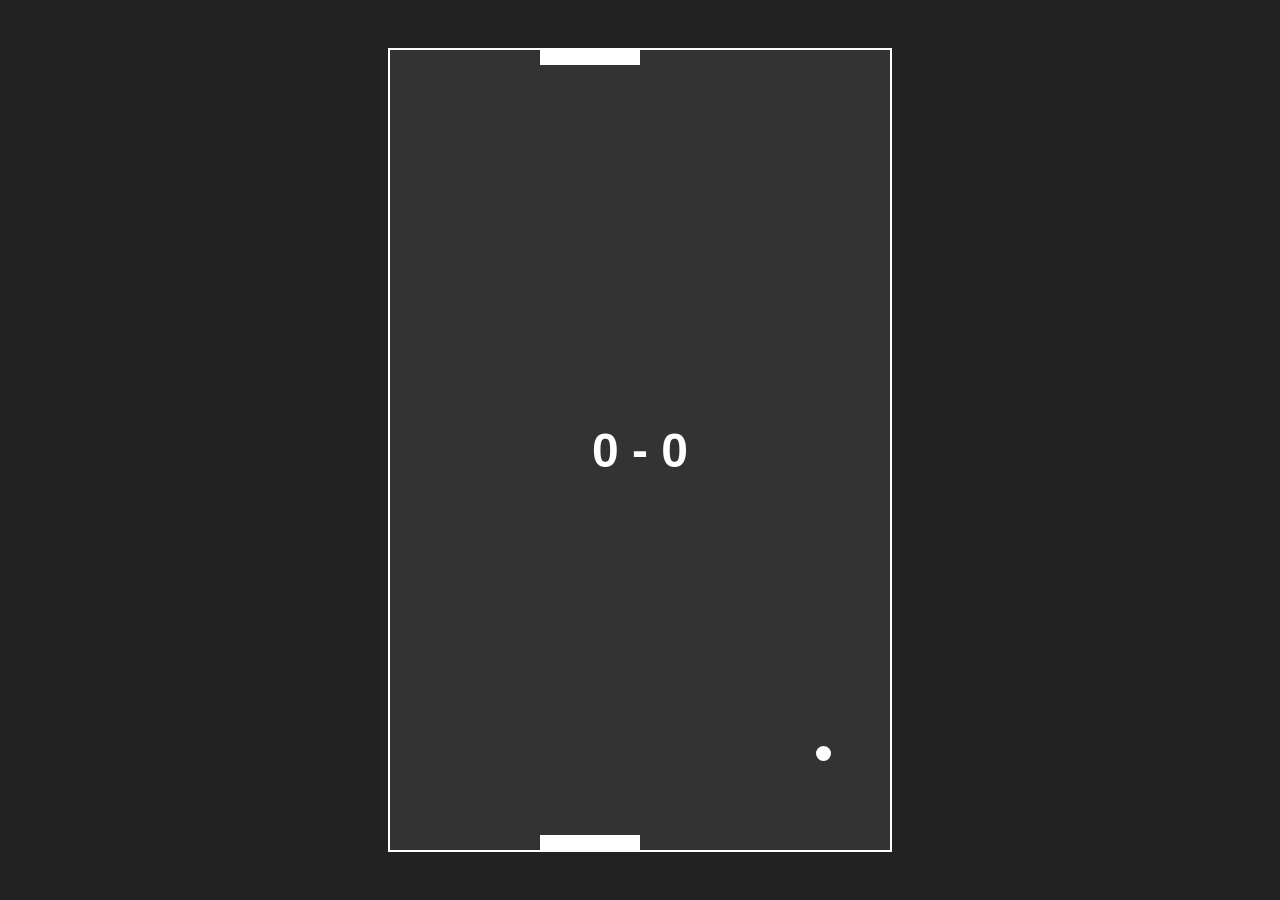
<file: POOI-DEMOS/M1/Pong/index.html>
<!DOCTYPE html>
<html lang="en">

<head>
    <meta charset="UTF-8">
    <meta name="viewport" content="width=device-width, initial-scale=1.0">
    <title>Pong Game</title>
    <link rel="stylesheet" href="styles.css">
</head>

<body>
    <div id="game-container">
        <div id="ball"></div>
        <div id="paddle-top"></div>
        <div id="paddle-bottom"></div>
        <div id="score-board">
            <span id="player1-score">0</span>
            <span> - </span>
            <span id="player2-score">0</span>
        </div>
    </div>
    <script src="script.js"></script>
</body>

</html>
</file>
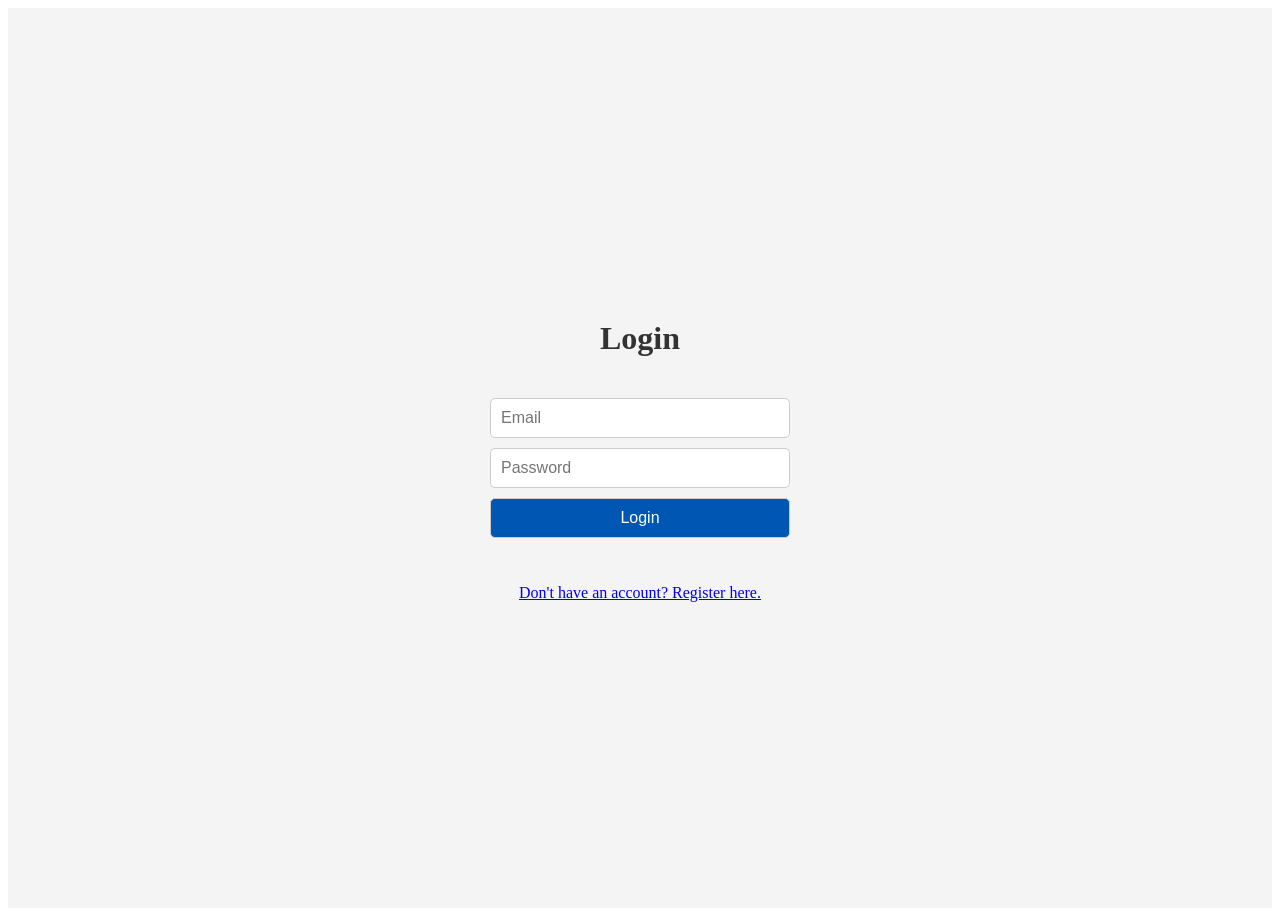
<file: POOI-DEMOS/M1/Proyecto Integrador/intentoDeFintech/index.html>
<!DOCTYPE html>
<html lang="en">

<head>
    <meta charset="UTF-8">
    <meta name="viewport" content="width=device-width, initial-scale=1.0">
    <title>Fintech Management System</title>
    <link rel="stylesheet" href="styles.css">
</head>

<body>
    <div id="login-screen">
        <h1>Login</h1>
        <form onsubmit="login(event)">
            <input type="email" id="login-email" placeholder="Email" required />
            <input type="password" id="login-password" placeholder="Password" required />
            <button type="submit">Login</button>
        </form>
        <div id="login-message" class="message"></div>
        <p><a href="#" onclick="showRegisterScreen()">Don't have an account? Register here.</a></p>
    </div>

    <div id="register-screen" style="display: none;">
        <h1>Register</h1>
        <form onsubmit="register(event)">
            <input type="email" id="register-email" placeholder="Email" required />
            <input type="password" id="register-password" placeholder="Password" required />
            <input type="text" id="register-firstName" placeholder="First Name" required />
            <input type="text" id="register-lastName" placeholder="Last Name" required />
            <button type="submit">Register</button>
        </form>
        <div id="register-message" class="message"></div>
        <p><a href="#" onclick="showLoginScreen()">Already have an account? Login here.</a></p>
    </div>

    <div id="app-screen" style="display: none;">
        <header>
            <h1>Fintech Management System</h1>
            <button id="logout-button" onclick="logout()">Logout</button>
        </header>
        <main>
            <section id="app"></section>
            <section id="menu">
                <button onclick="showClients()">Manage Clients</button>
                <button onclick="showAccounts()">Manage Accounts</button>
                <button onclick="showMovements()">View Transactions</button>
            </section>
        </main>
    </div>
    <script src="modules/Client.js"></script>
    <script src="modules/Account.js"></script>
    <script src="modules/Movement.js"></script>
    <script src="script.js"></script>
</body>

</html>
</file>
<file: POOI-DEMOS/M1/Pong/styles.css>
/* General Styles */
body {
    margin: 0;
    padding: 0;
    background-color: #222;
    color: #fff;
    font-family: Arial, sans-serif;
    display: flex;
    justify-content: center;
    align-items: center;
    height: 100vh;
    overflow: hidden;
}

/* Game Container */
#game-container {
    position: relative;
    width: 500px;
    height: 800px;
    background-color: #333;
    border: 2px solid #fff;
    overflow: hidden;
}

/* Ball */
#ball {
    position: absolute;
    width: 15px;
    height: 15px;
    background-color: #fff;
    border-radius: 50%;
}

/* Paddles */
#paddle-top,
#paddle-bottom {
    position: absolute;
    width: 100px;
    height: 15px;
    background-color: #fff;
    left: 50%;
    transform: translateX(-50%);
}

#paddle-top {
    top: 0;
}

#paddle-bottom {
    bottom: 0;
}

/* Score Board */
#score-board {
    position: absolute;
    top: 50%;
    /* Center vertically within the game container */
    left: 50%;
    /* Center horizontally */
    transform: translate(-50%, -50%);
    /* Adjust for perfect centering */
    font-size: 48px;
    /* Increase font size for better visibility */
    font-weight: bold;
    color: #fff;
}

/* Pause Overlay */
#pause-overlay {
    position: absolute;
    top: 0;
    left: 0;
    width: 100%;
    height: 100%;
    background-color: rgba(0, 0, 0, 0.7);
    color: white;
    display: none;
    /* Hidden by default */
    justify-content: center;
    align-items: center;
    font-size: 36px;
    font-weight: bold;
    z-index: 10;
}
</file>
<file: POOI-DEMOS/M1/Proyecto Integrador/intentoDeFintech/styles.css>
/* Form styles */
form {
    margin-top: 20px;
    display: flex;
    flex-direction: column;
    gap: 10px;
}

form input,
form select,
form button {
    padding: 10px;
    font-size: 16px;
    border: 1px solid #ccc;
    border-radius: 5px;
}

form button {
    background-color: #0056b3;
    color: white;
    cursor: pointer;
}

form button:hover {
    background-color: #003d80;
}

/* Messages */
.message {
    margin-top: 10px;
    padding: 10px;
    border-radius: 5px;
}

.message.success {
    background-color: #d4edda;
    color: #155724;
    border: 1px solid #c3e6cb;
}

.message.error {
    background-color: #f8d7da;
    color: #721c24;
    border: 1px solid #f5c6cb;
}

#login-screen {
    display: flex;
    flex-direction: column;
    align-items: center;
    justify-content: center;
    height: 100vh;
    background-color: #f4f4f4;
    color: #333;
}

#login-screen form {
    display: flex;
    flex-direction: column;
    gap: 10px;
    width: 300px;
}

#login-message {
    margin-top: 10px;
}
</file>
